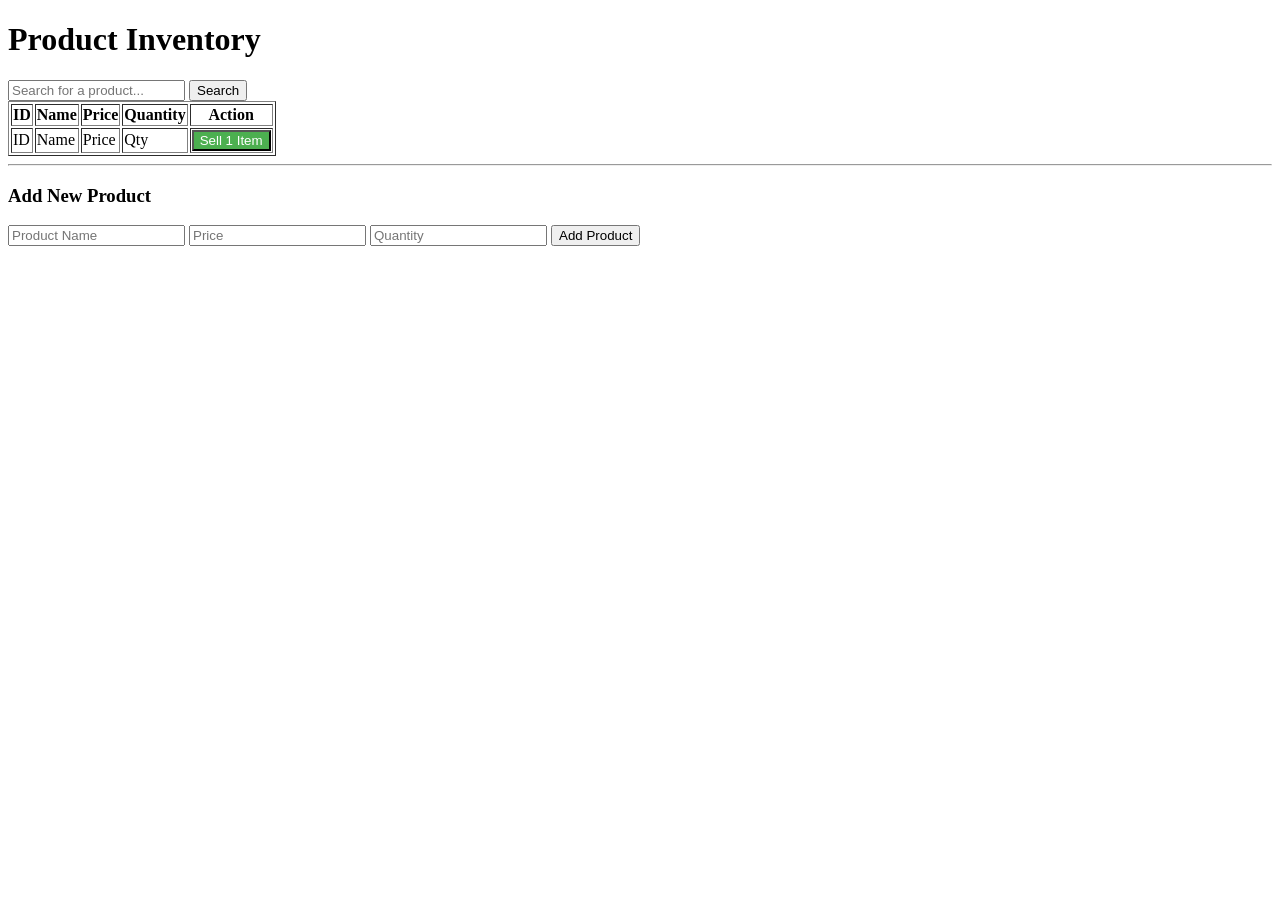
<file: src/main/resources/templates/index.html>
<!DOCTYPE html>
<html xmlns:th="http://www.thymeleaf.org">
<head>
    <title>Supermarket Management</title>
</head>
<body>
    <h1>Product Inventory</h1>
    <form th:action="@{/search}" method="get">
        <input type="text" name="keyword" placeholder="Search for a product...">
        <button type="submit">Search</button>
    </form>
    <table border="1">
    <thead>
        <tr>
            <th>ID</th>
            <th>Name</th>
            <th>Price</th>
            <th>Quantity</th>
            <th>Action</th> </tr>
    </thead>
    <tbody>
        <tr th:each="p : ${listProducts}">
            <td th:text="${p.id}">ID</td>
            <td th:text="${p.name}">Name</td>
            <td th:text="${p.price}">Price</td>
            <td th:text="${p.quantity}">Qty</td>
            <td>
                <form th:action="@{/sell}" method="post">
                    <input type="hidden" name="productId" th:value="${p.id}">
                    <input type="hidden" name="quantity" value="1">
                    <button type="submit" style="background-color: #4CAF50; color: white; cursor: pointer;">
                        Sell 1 Item
                    </button>
                </form>
            </td>
        </tr>
    </tbody>
</table>

    <hr>
    <h3>Add New Product</h3>
    <form th:action="@{/save}" method="post">
        <input type="text" name="name" placeholder="Product Name" required>
        <input type="number" name="price" placeholder="Price" step="0.01" required>
        <input type="number" name="quantity" placeholder="Quantity" required>
        <button type="submit">Add Product</button>
    </form>
</body>
</html>
</file>
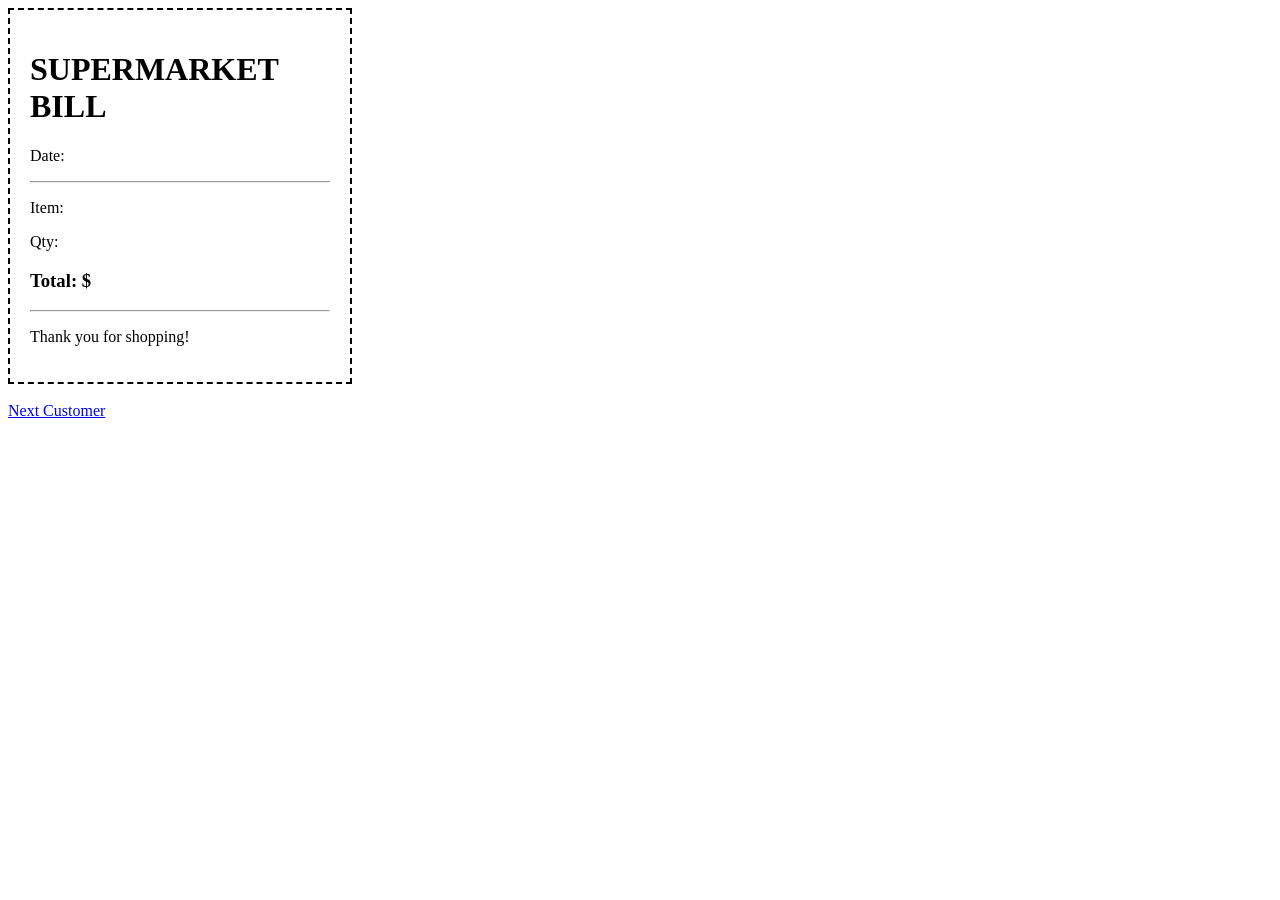
<file: src/main/resources/templates/receipt.html>
<!DOCTYPE html>
<html>
<head><title>Receipt</title></head>
<body>
    <div style="border: 2px dashed black; padding: 20px; width: 300px;">
        <h1>SUPERMARKET BILL</h1>
        <p>Date: <span th:text="${sale.saleDate}"></span></p>
        <hr>
        <p>Item: <span th:text="${sale.productName}"></span></p>
        <p>Qty: <span th:text="${sale.quantitySold}"></span></p>
        <h3>Total: $<span th:text="${sale.totalAmount}"></span></h3>
        <hr>
        <p>Thank you for shopping!</p>
    </div>
    <br>
    <a href="/">Next Customer</a>
</body>
</html>
</file>
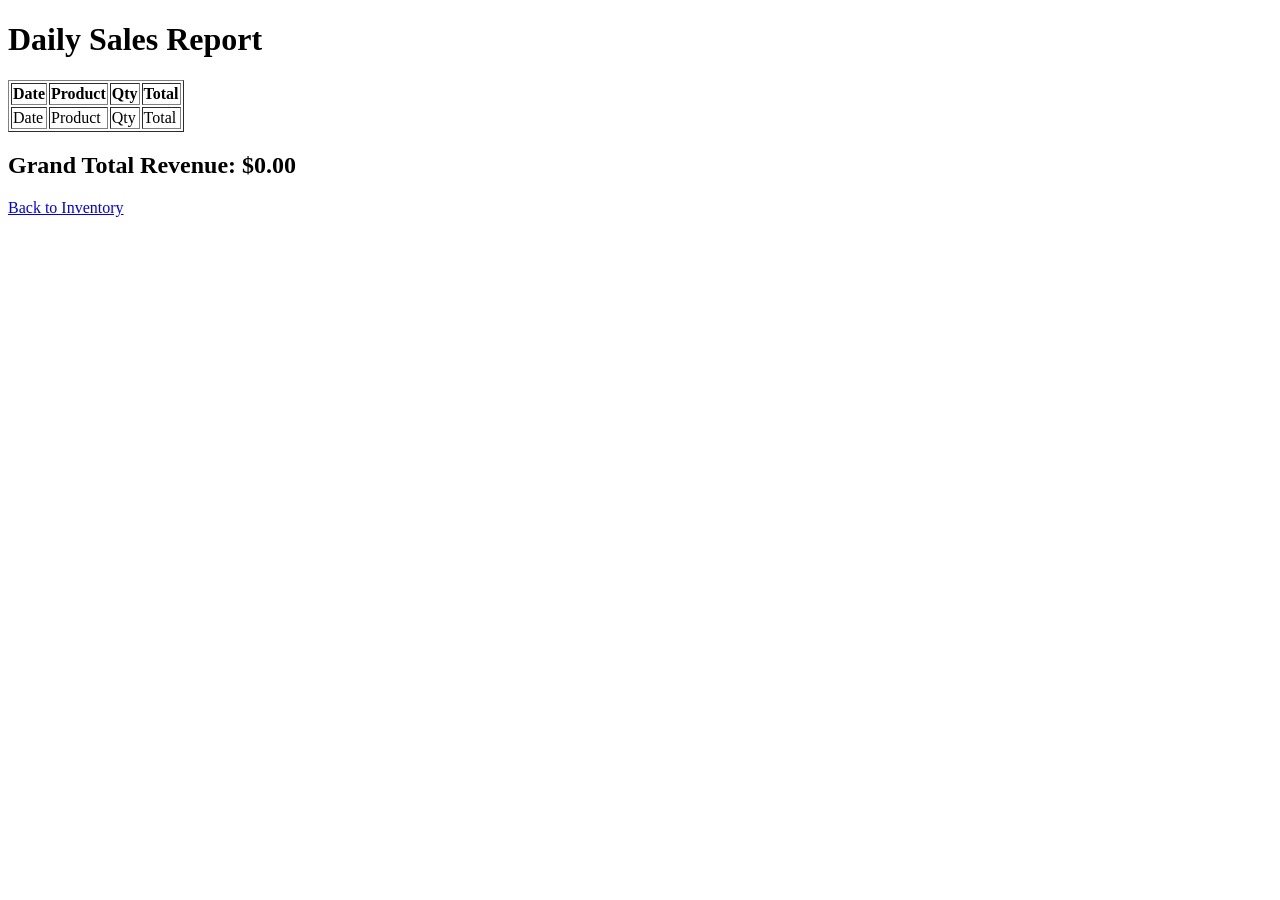
<file: src/main/resources/templates/reports.html>
<!DOCTYPE html>
<html xmlns:th="http://www.thymeleaf.org">
<head><title>Sales Report</title></head>
<body>
    <h1>Daily Sales Report</h1>
    <table border="1">
        <tr>
            <th>Date</th><th>Product</th><th>Qty</th><th>Total</th>
        </tr>
        <tr th:each="t : ${transactions}">
            <td th:text="${t.saleDate}">Date</td>
            <td th:text="${t.productName}">Product</td>
            <td th:text="${t.quantitySold}">Qty</td>
            <td th:text="${t.totalAmount}">Total</td>
        </tr>
    </table>
    <h2>Grand Total Revenue: $<span th:text="${totalRevenue}">0.00</span></h2>
    <a href="/">Back to Inventory</a>
</body>
</html>
</file>
